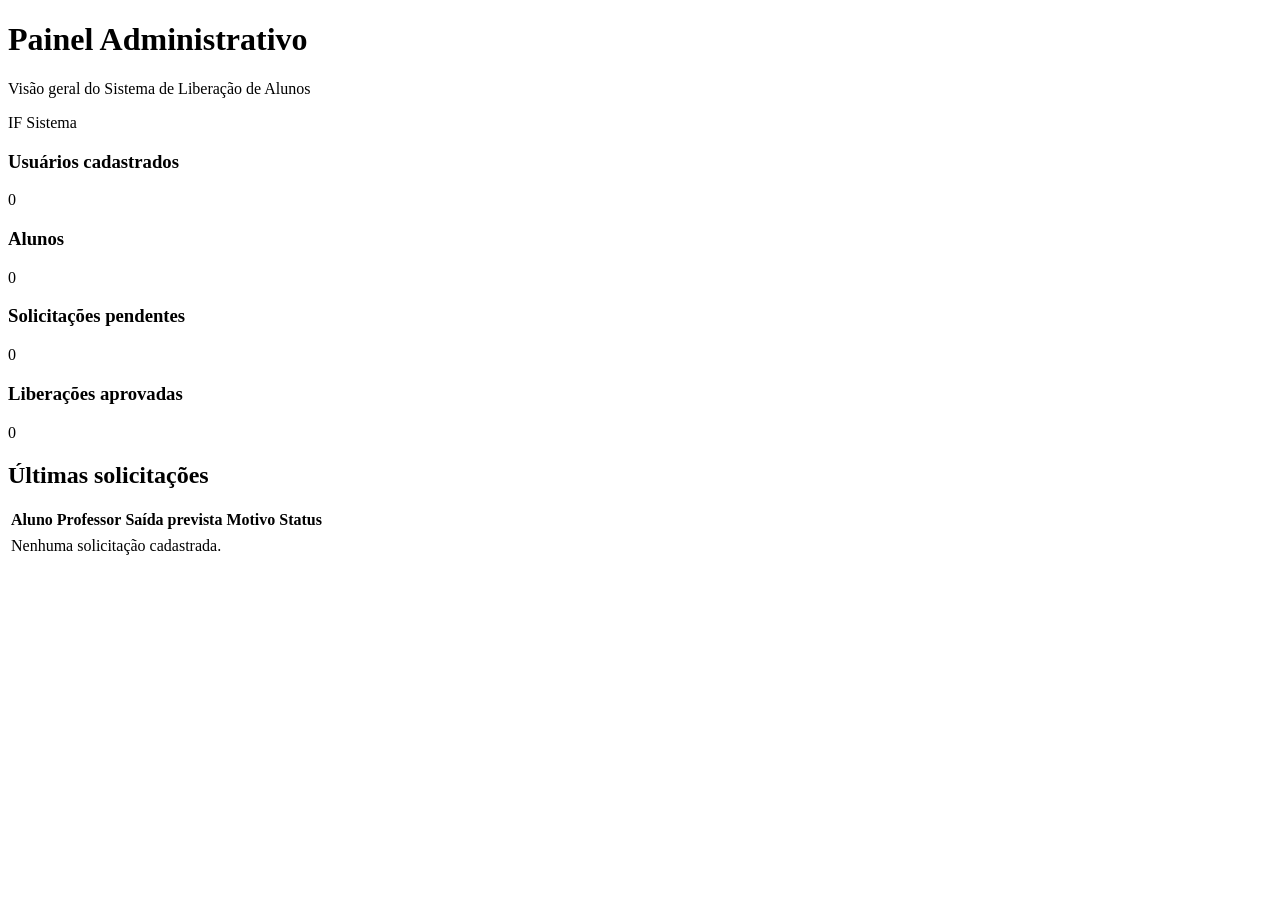
<file: src/main/resources/templates/index.html>
<!DOCTYPE html>
<html lang="pt-BR" xmlns:th="http://www.thymeleaf.org">
<head><meta charset="UTF-8"><meta name="viewport" content="width=device-width, initial-scale=1"><title>Painel Administrativo - IF</title><link rel="stylesheet" th:href="@{/css/style.css}"></head>
<body><div th:replace="~{fragments :: menu}"></div><main class="conteudo">
<header class="topo"><div><h1>Painel Administrativo</h1><p class="subtitulo">Visão geral do Sistema de Liberação de Alunos</p></div><span class="usuario-logado">IF Sistema</span></header>
<section class="cards">
<div class="card"><h3>Usuários cadastrados</h3><p th:text="${totalUsuarios}">0</p></div>
<div class="card"><h3>Alunos</h3><p th:text="${totalAlunos}">0</p></div>
<div class="card"><h3>Solicitações pendentes</h3><p th:text="${pendentes}">0</p></div>
<div class="card"><h3>Liberações aprovadas</h3><p th:text="${aprovadas}">0</p></div>
</section>
<h2>Últimas solicitações</h2>
<div class="tabela-wrap"><table><thead><tr><th>Aluno</th><th>Professor</th><th>Saída prevista</th><th>Motivo</th><th>Status</th></tr></thead>
<tbody><tr th:each="l : ${ultimas}"><td th:text="${l.aluno.nome}"></td><td th:text="${l.professor.nome}"></td><td th:text="${#temporals.format(l.saidaPrevista,'dd/MM/yyyy HH:mm')}"></td><td th:text="${l.motivo}"></td><td><span class="status" th:classappend="${#strings.toLowerCase(l.status)}" th:text="${l.status}"></span></td></tr>
<tr th:if="${#lists.isEmpty(ultimas)}"><td colspan="5" class="vazio">Nenhuma solicitação cadastrada.</td></tr></tbody></table></div>
</main></body></html>
</file>
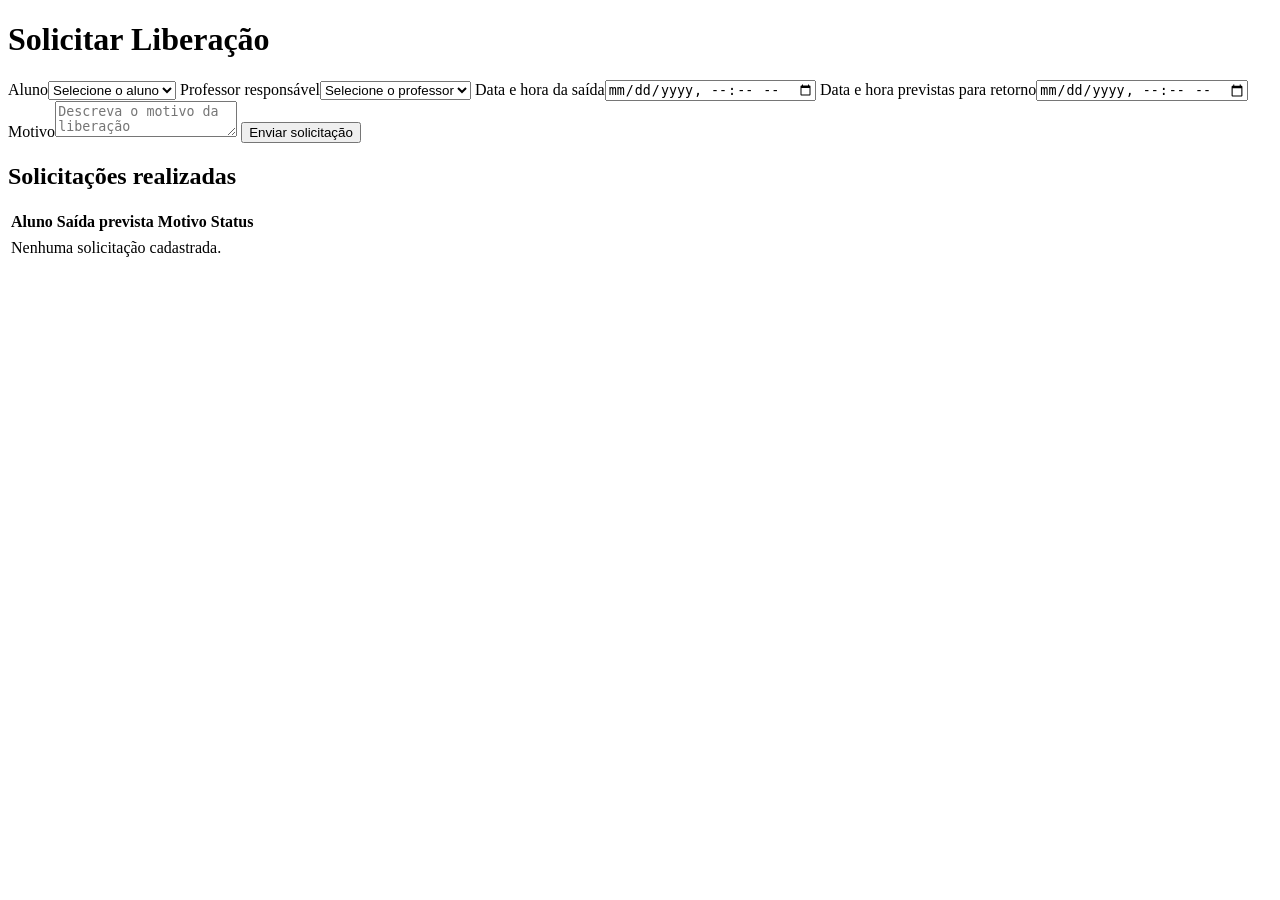
<file: src/main/resources/templates/aquisicao.html>
<!DOCTYPE html>
<html lang="pt-BR" xmlns:th="http://www.thymeleaf.org">
<head><meta charset="UTF-8"><meta name="viewport" content="width=device-width, initial-scale=1"><title>Solicitar liberação</title><link rel="stylesheet" th:href="@{/css/style.css}"></head>
<body><div th:replace="~{fragments :: menu}"></div><main class="conteudo"><h1>Solicitar Liberação</h1>
<form class="formulario" th:action="@{/liberacoes}" th:object="${liberacao}" method="post">
<label>Aluno</label><select th:field="*{aluno.id}" required><option value="">Selecione o aluno</option><option th:each="a : ${alunos}" th:value="${a.id}" th:text="${a.nome}"></option></select>
<label>Professor responsável</label><select th:field="*{professor.id}" required><option value="">Selecione o professor</option><option th:each="p : ${professores}" th:value="${p.id}" th:text="${p.nome}"></option></select>
<label>Data e hora da saída</label><input type="datetime-local" th:field="*{saidaPrevista}" required>
<label>Data e hora previstas para retorno</label><input type="datetime-local" th:field="*{retornoPrevisto}">
<label>Motivo</label><textarea th:field="*{motivo}" required maxlength="1000" placeholder="Descreva o motivo da liberação"></textarea>
<button type="submit">Enviar solicitação</button></form>
<h2>Solicitações realizadas</h2><div class="tabela-wrap"><table><thead><tr><th>Aluno</th><th>Saída prevista</th><th>Motivo</th><th>Status</th></tr></thead><tbody><tr th:each="l : ${liberacoes}"><td th:text="${l.aluno.nome}"></td><td th:text="${#temporals.format(l.saidaPrevista,'dd/MM/yyyy HH:mm')}"></td><td th:text="${l.motivo}"></td><td th:text="${l.status}"></td></tr><tr th:if="${#lists.isEmpty(liberacoes)}"><td colspan="4" class="vazio">Nenhuma solicitação cadastrada.</td></tr></tbody></table></div>
</main></body></html>
</file>
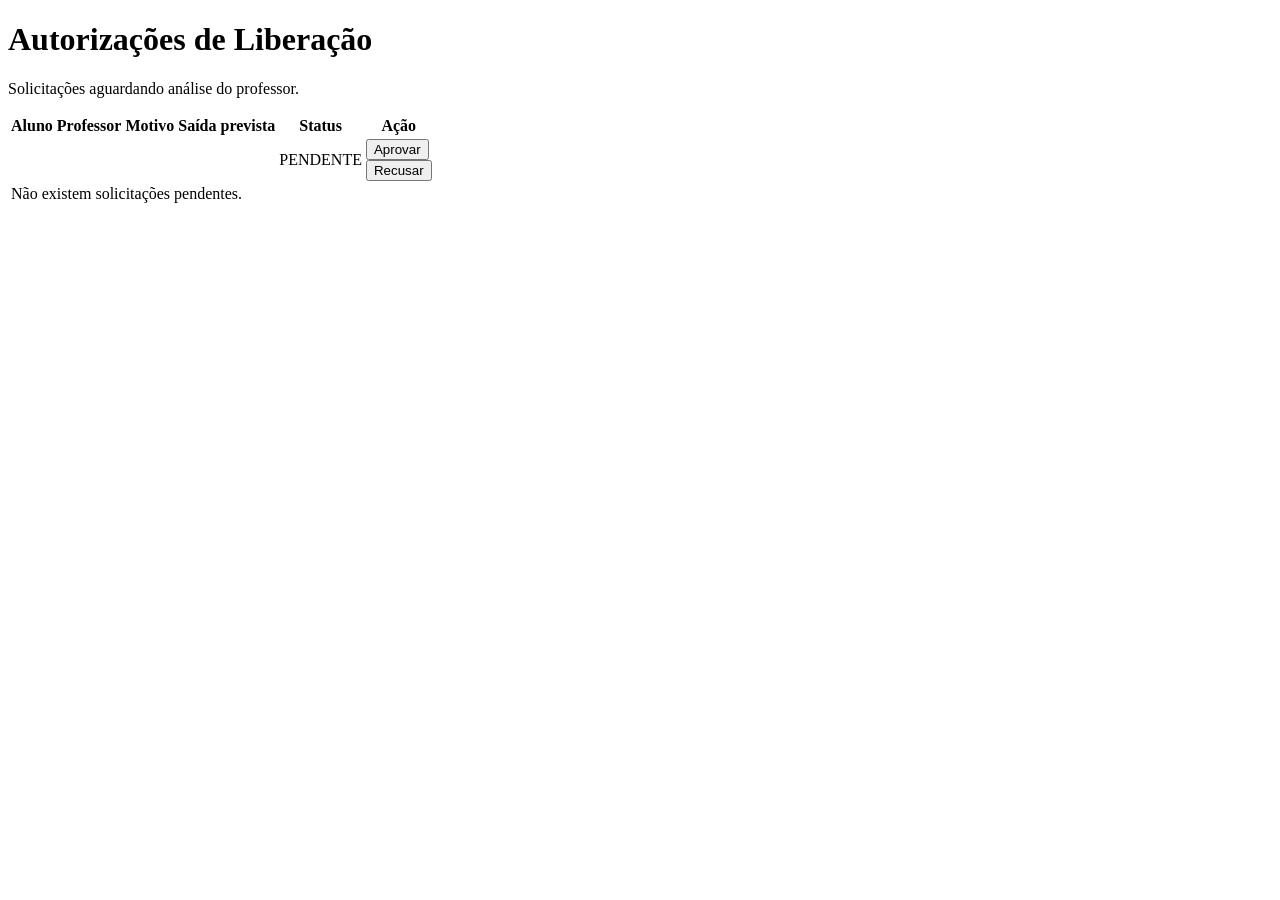
<file: src/main/resources/templates/autorizacao.html>
<!DOCTYPE html>
<html lang="pt-BR" xmlns:th="http://www.thymeleaf.org">
<head><meta charset="UTF-8"><meta name="viewport" content="width=device-width, initial-scale=1"><title>Autorizações</title><link rel="stylesheet" th:href="@{/css/style.css}"></head>
<body><div th:replace="~{fragments :: menu}"></div><main class="conteudo"><h1>Autorizações de Liberação</h1><p class="subtitulo">Solicitações aguardando análise do professor.</p>
<div class="tabela-wrap"><table><thead><tr><th>Aluno</th><th>Professor</th><th>Motivo</th><th>Saída prevista</th><th>Status</th><th>Ação</th></tr></thead><tbody>
<tr th:each="l : ${liberacoes}"><td th:text="${l.aluno.nome}"></td><td th:text="${l.professor.nome}"></td><td th:text="${l.motivo}"></td><td th:text="${#temporals.format(l.saidaPrevista,'dd/MM/yyyy HH:mm')}"></td><td><span class="status pendente">PENDENTE</span></td><td class="acoes"><form th:action="@{/liberacoes/{id}/aprovar(id=${l.id})}" method="post"><button class="aprovar pequeno">Aprovar</button></form><form th:action="@{/liberacoes/{id}/recusar(id=${l.id})}" method="post"><button class="recusar pequeno">Recusar</button></form></td></tr>
<tr th:if="${#lists.isEmpty(liberacoes)}"><td colspan="6" class="vazio">Não existem solicitações pendentes.</td></tr></tbody></table></div></main></body></html>
</file>
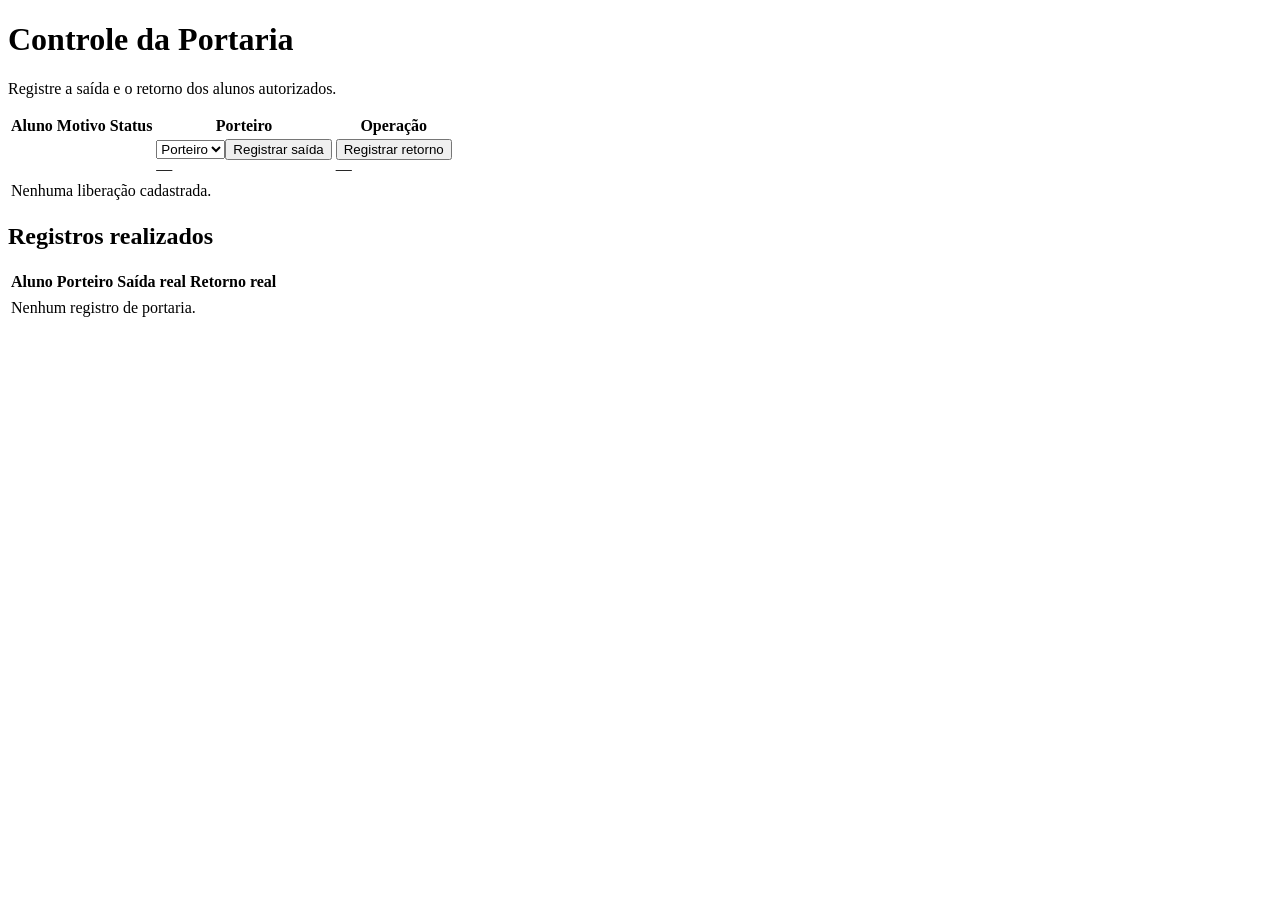
<file: src/main/resources/templates/portaria.html>
<!DOCTYPE html>
<html lang="pt-BR" xmlns:th="http://www.thymeleaf.org">
<head><meta charset="UTF-8"><meta name="viewport" content="width=device-width, initial-scale=1"><title>Portaria</title><link rel="stylesheet" th:href="@{/css/style.css}"></head>
<body><div th:replace="~{fragments :: menu}"></div><main class="conteudo"><h1>Controle da Portaria</h1><p class="subtitulo">Registre a saída e o retorno dos alunos autorizados.</p>
<div class="tabela-wrap"><table><thead><tr><th>Aluno</th><th>Motivo</th><th>Status</th><th>Porteiro</th><th>Operação</th></tr></thead><tbody>
<tr th:each="l : ${liberacoes}"><td th:text="${l.aluno.nome}"></td><td th:text="${l.motivo}"></td><td th:text="${l.status}"></td><td>
<form th:if="${l.status.name() == 'APROVADA'}" th:action="@{/portaria/{id}/saida(id=${l.id})}" method="post"><select name="porteiroId" required><option value="">Porteiro</option><option th:each="p : ${porteiros}" th:value="${p.id}" th:text="${p.nome}"></option></select><button class="aprovar pequeno">Registrar saída</button></form>
<span th:if="${l.status.name() != 'APROVADA'}">—</span></td><td><form th:if="${l.status.name() == 'UTILIZADA'}" th:action="@{/portaria/{id}/retorno(id=${l.id})}" method="post"><button class="pequeno">Registrar retorno</button></form><span th:if="${l.status.name() != 'UTILIZADA'}">—</span></td></tr>
<tr th:if="${#lists.isEmpty(liberacoes)}"><td colspan="5" class="vazio">Nenhuma liberação cadastrada.</td></tr></tbody></table></div>
<h2>Registros realizados</h2><div class="tabela-wrap"><table><thead><tr><th>Aluno</th><th>Porteiro</th><th>Saída real</th><th>Retorno real</th></tr></thead><tbody><tr th:each="r : ${registros}"><td th:text="${r.liberacao.aluno.nome}"></td><td th:text="${r.porteiro.nome}"></td><td th:text="${r.saidaReal != null ? #temporals.format(r.saidaReal,'dd/MM/yyyy HH:mm') : '-'}"></td><td th:text="${r.retornoReal != null ? #temporals.format(r.retornoReal,'dd/MM/yyyy HH:mm') : 'Aguardando'}"></td></tr><tr th:if="${#lists.isEmpty(registros)}"><td colspan="4" class="vazio">Nenhum registro de portaria.</td></tr></tbody></table></div></main></body></html>
</file>
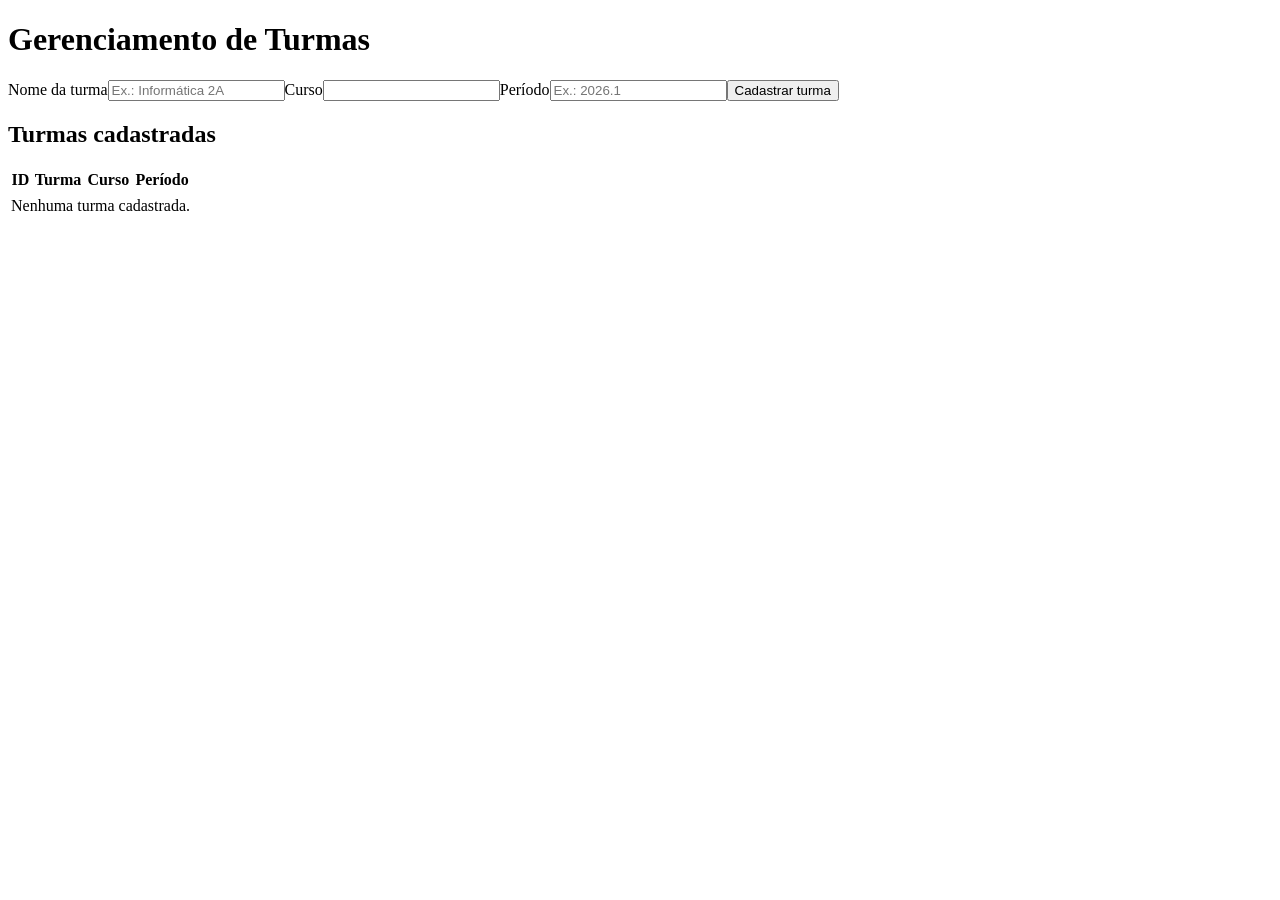
<file: src/main/resources/templates/turma.html>
<!DOCTYPE html>
<html lang="pt-BR" xmlns:th="http://www.thymeleaf.org">
<head><meta charset="UTF-8"><meta name="viewport" content="width=device-width, initial-scale=1"><title>Turmas - IF Sistema</title><link rel="stylesheet" th:href="@{/css/style.css}"></head>
<body><div th:replace="~{fragments :: menu}"></div><main class="conteudo"><h1>Gerenciamento de Turmas</h1>
<form class="formulario" th:action="@{/turmas}" th:object="${turma}" method="post"><label>Nome da turma</label><input th:field="*{nome}" placeholder="Ex.: Informática 2A" required><label>Curso</label><input th:field="*{curso}" required><label>Período</label><input th:field="*{periodo}" placeholder="Ex.: 2026.1"><button type="submit">Cadastrar turma</button></form>
<h2>Turmas cadastradas</h2><div class="tabela-wrap"><table><thead><tr><th>ID</th><th>Turma</th><th>Curso</th><th>Período</th></tr></thead><tbody><tr th:each="t : ${turmas}"><td th:text="${t.id}"></td><td th:text="${t.nome}"></td><td th:text="${t.curso}"></td><td th:text="${t.periodo}"></td></tr><tr th:if="${#lists.isEmpty(turmas)}"><td colspan="4" class="vazio">Nenhuma turma cadastrada.</td></tr></tbody></table></div></main></body></html>
</file>
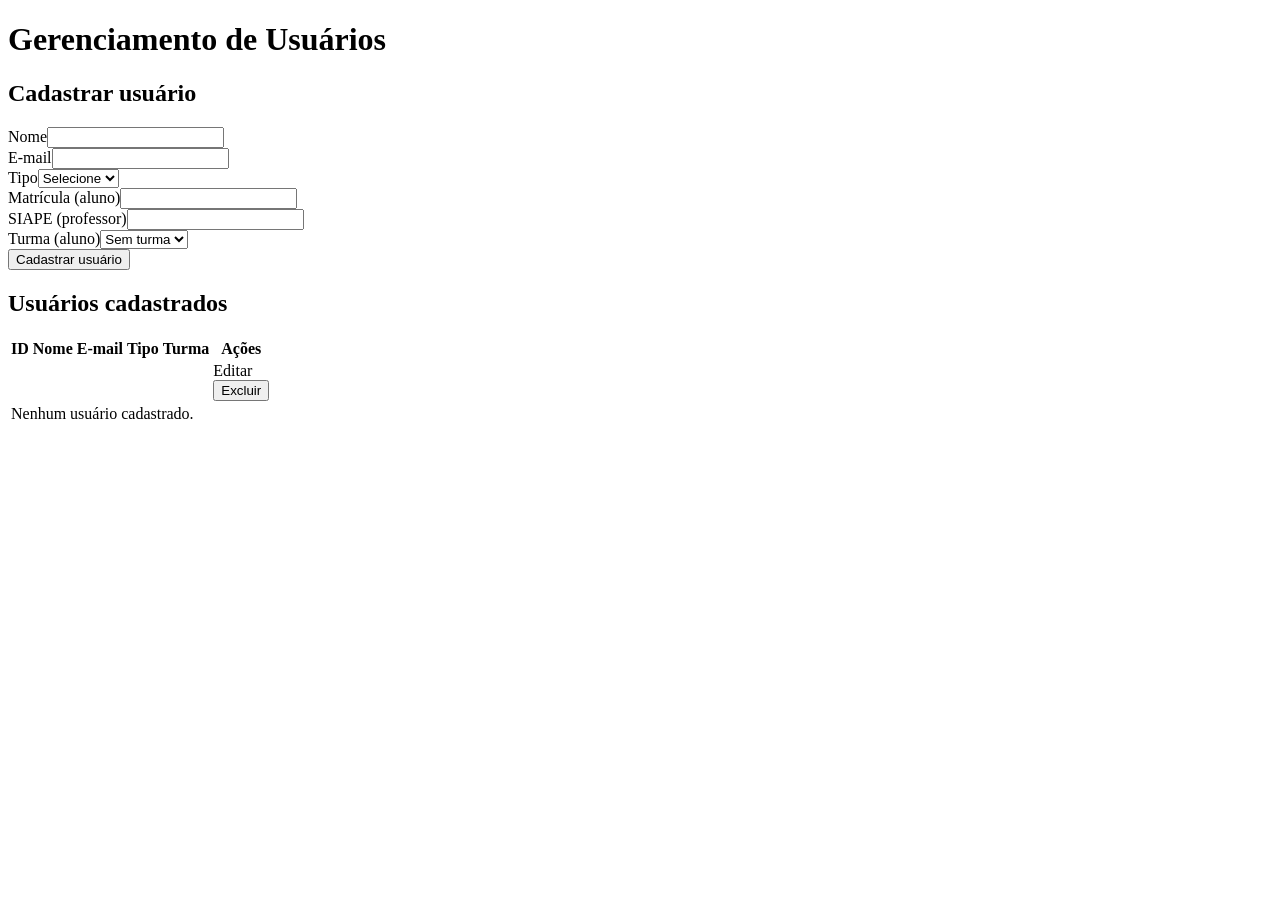
<file: src/main/resources/templates/usuario.html>
<!DOCTYPE html>
<html lang="pt-BR" xmlns:th="http://www.thymeleaf.org">
<head><meta charset="UTF-8"><meta name="viewport" content="width=device-width, initial-scale=1"><title>Usuários - IF Sistema</title><link rel="stylesheet" th:href="@{/css/style.css}"></head>
<body><div th:replace="~{fragments :: menu}"></div><main class="conteudo"><h1>Gerenciamento de Usuários</h1>
<form class="formulario" th:action="@{/usuarios}" th:object="${usuario}" method="post"><input type="hidden" th:field="*{id}">
<h2>Cadastrar usuário</h2><div class="grid-form">
<div><label>Nome</label><input th:field="*{nome}" required></div>
<div><label>E-mail</label><input type="email" th:field="*{email}" required></div>
<div><label>Tipo</label><select th:field="*{tipo}" required><option value="">Selecione</option><option th:each="t : ${tipos}" th:value="${t}" th:text="${t}"></option></select></div>
<div><label>Matrícula (aluno)</label><input th:field="*{matricula}"></div>
<div><label>SIAPE (professor)</label><input th:field="*{siape}"></div>
<div><label>Turma (aluno)</label><select th:field="*{turma.id}"><option value="">Sem turma</option><option th:each="t : ${turmas}" th:value="${t.id}" th:text="${t.nome}"></option></select></div>
</div><button type="submit">Cadastrar usuário</button></form>
<h2>Usuários cadastrados</h2><div class="tabela-wrap"><table><thead><tr><th>ID</th><th>Nome</th><th>E-mail</th><th>Tipo</th><th>Turma</th><th>Ações</th></tr></thead><tbody>
<tr th:each="u : ${usuarios}"><td th:text="${u.id}"></td><td th:text="${u.nome}"></td><td th:text="${u.email}"></td><td th:text="${u.tipo}"></td><td th:text="${u.turma != null ? u.turma.nome : '-'}"></td><td class="acoes"><a class="link-editar" th:href="@{/usuarios/{id}/editar(id=${u.id})}">Editar</a><form th:action="@{/usuarios/{id}/excluir(id=${u.id})}" method="post" onsubmit="return confirm('Excluir este usuário?')"><button class="recusar pequeno" type="submit">Excluir</button></form></td></tr>
<tr th:if="${#lists.isEmpty(usuarios)}"><td colspan="6" class="vazio">Nenhum usuário cadastrado.</td></tr></tbody></table></div>
</main></body></html>
</file>
